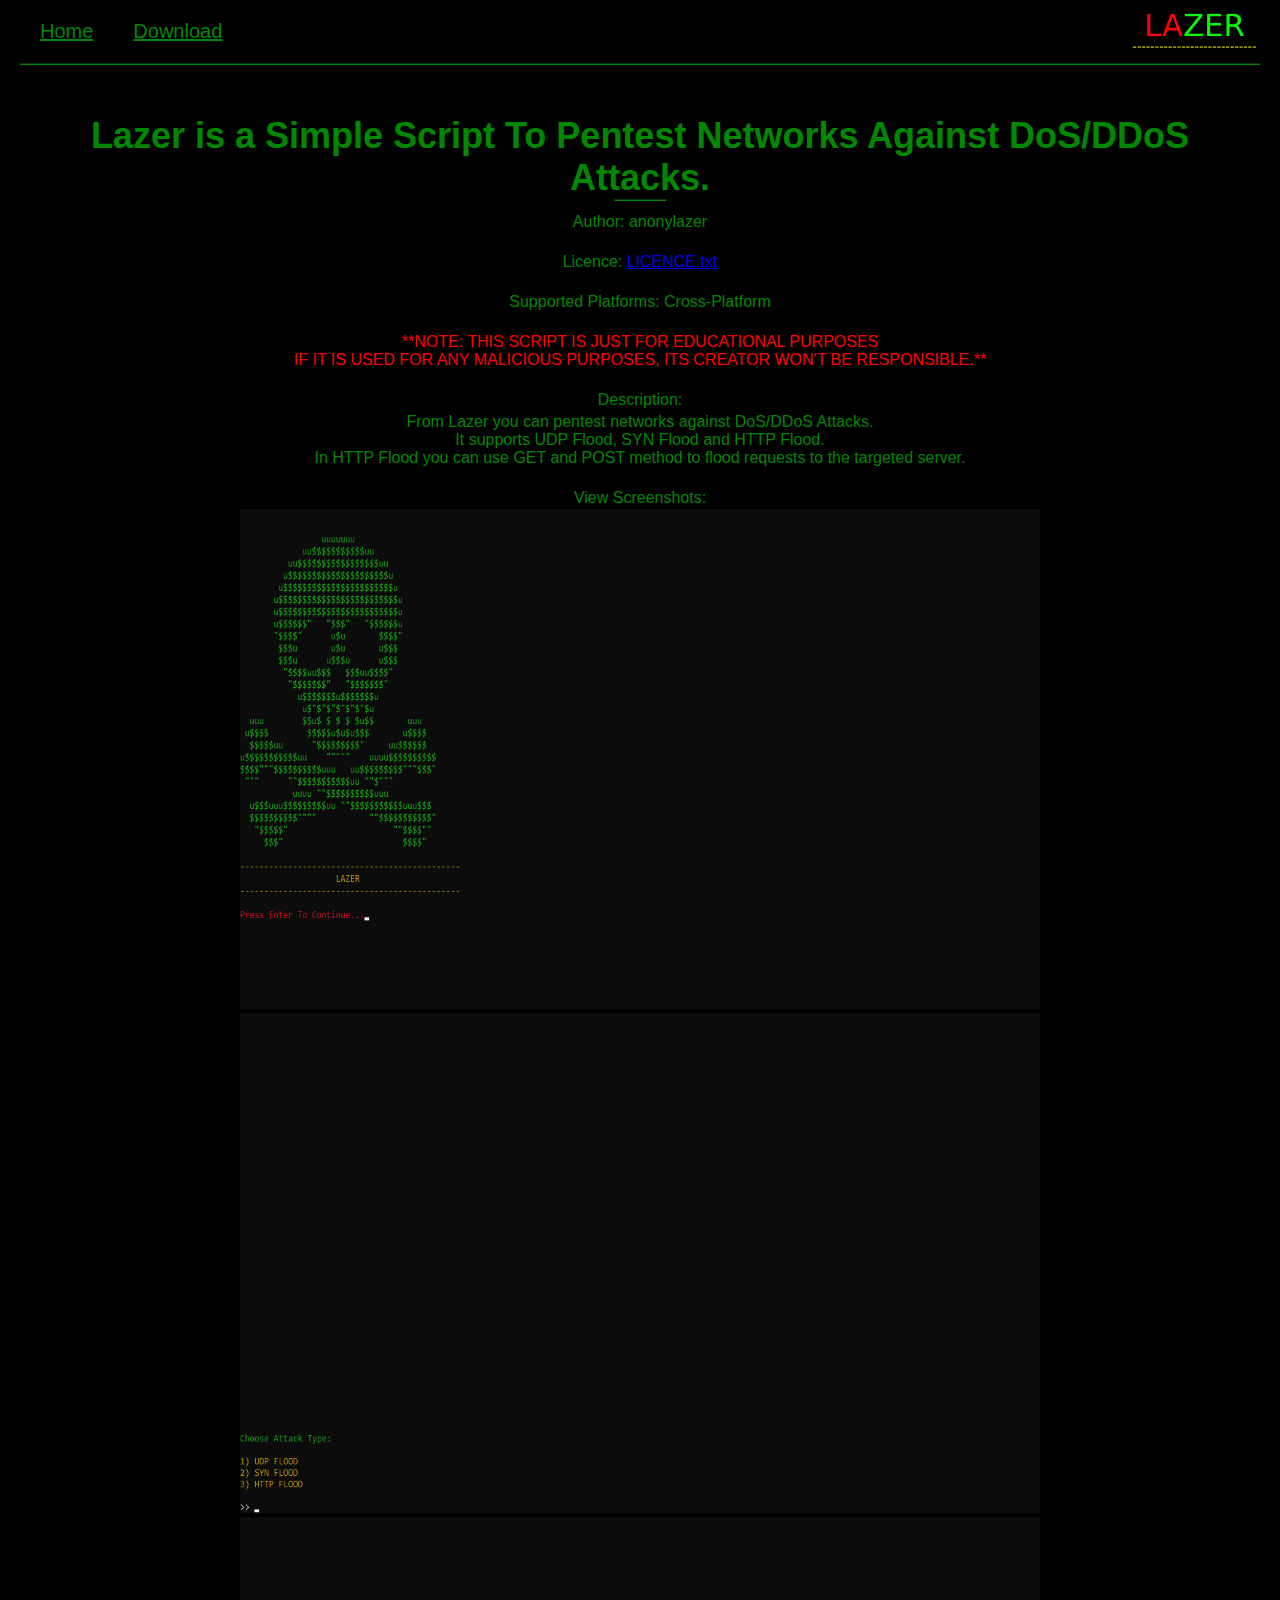
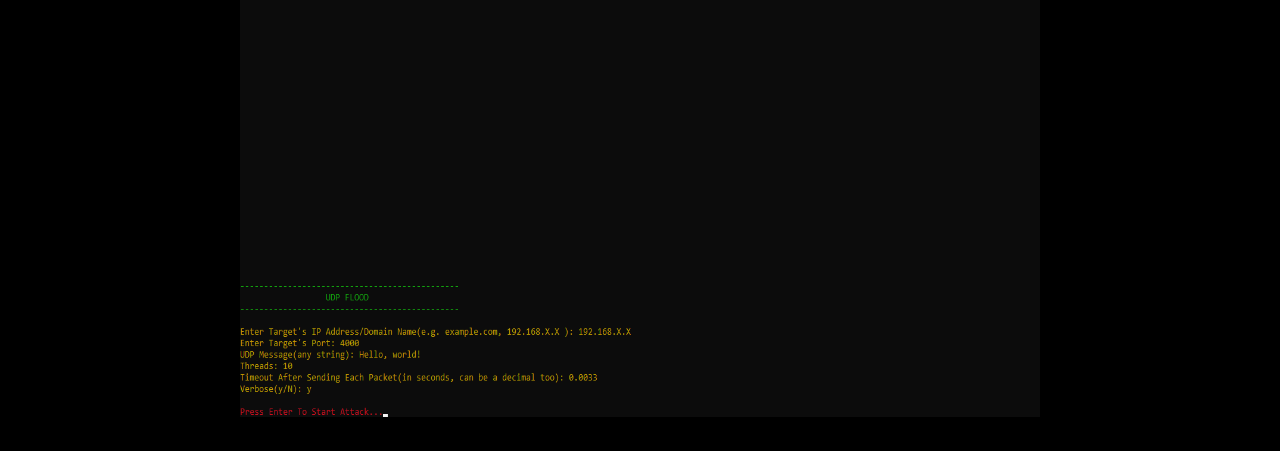
<file: index.html>
<!DOCTYPE html>
<html lang="en">
<head>
    <meta charset="UTF-8">
    <link rel="stylesheet" href="assets/css/style.css">
    <link rel="icon" href="assets/img/logo.png">
    <meta name="description" content="Lazer is a simple script to pentest networks against DoS/DDoS Attacks.">
    <meta name=”robots” content="index, follow">
    <meta name="author" content="anonylazer">
    <meta name="title" content="Lazer DoS/DDoS Script">
    <meta name="keywords" content="lazer ddos script">
    <title>Lazer - DoS/DDoS Script</title>
</head>
<body>
    <div class="header">
        <a href="#">Home</a><a href="download.html">Download</a><img src="assets/img/logo.png">
        <hr>
    </div>
    <div class="body">
        <h1>Lazer is a Simple Script To Pentest Networks Against DoS/DDoS Attacks.</h1>
        <hr>
        <p>Author: anonylazer</p><br>
        <p>Licence: <a href="assets/LICENCE/LICENCE.txt">LICENCE.txt</a></p><br>
        <p>Supported Platforms: Cross-Platform</p><br>
        <p style="color:#f00;">**NOTE: THIS SCRIPT IS JUST FOR EDUCATIONAL PURPOSES<br>IF IT IS USED FOR ANY MALICIOUS PURPOSES, ITS CREATOR WON'T BE RESPONSIBLE.**</p><br>
        <p>Description:</p>
        <p>From Lazer you can pentest networks against DoS/DDoS Attacks.<br> It supports UDP Flood, SYN Flood and  HTTP Flood.<br>In HTTP Flood you can use GET and POST method to flood requests to the targeted server.</p><br>
        <p>View Screenshots:</p>
        <img src="assets/img/screenshot1.png" alt="404 Not Found.">
        <img src="assets/img/screenshot2.png" alt="404 Not Found.">
        <img src="assets/img/screenshot3.png" alt="404 Not Found.">
    </div>
</body>
</html>
</file>
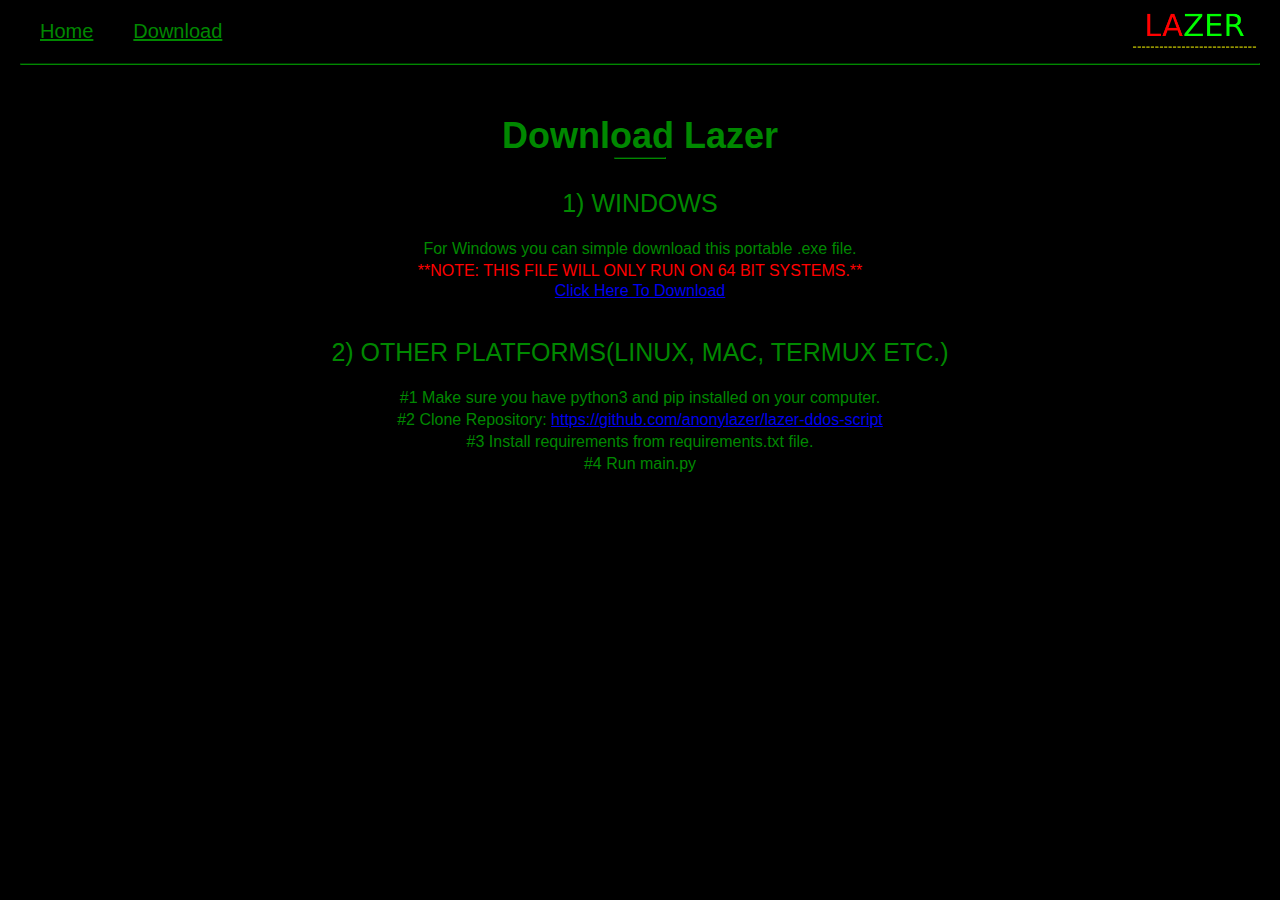
<file: download.html>
<!DOCTYPE html>
<html lang="en">
<head>
    <meta charset="UTF-8">
    <link rel="stylesheet" href="assets/css/style.css">
    <link rel="icon" href="assets/img/logo.png">
    <meta name="description" content="Lazer is a simple script to pentest networks against DoS/DDoS Attacks.">
    <meta name=”robots” content="index, follow">
    <meta name="author" content="anonylazer">
    <meta name="title" content="Lazer DoS/DDoS Script">
    <meta name="keywords" content="lazer ddos script">
    <title>Download Lazer</title>
</head>
<body>
    <div class="header">
        <a href="index.html">Home</a><a href="#">Download</a><img src="assets/img/logo.png">
        <hr>
    </div>
    <div class="body">
        <h1>Download Lazer</h1>
        <hr><br>
        <p class="os">1) WINDOWS</p><br>
        <p>For Windows you can simple download this portable .exe file.</p>
        <p style="color: #f00;">**NOTE: THIS FILE WILL ONLY RUN ON 64 BIT SYSTEMS.**</p>
        <a href="assets/downloads/lazer.exe">Click Here To Download</a><br><br><br>
        <p class="os">2) OTHER PLATFORMS(LINUX, MAC, TERMUX ETC.)</p><br>
        <p>#1 Make sure you have python3 and pip installed on your computer.</a></p>
        <p>#2 Clone Repository: <a href="https://github.com/anonylazer/lazer-ddos-script">https://github.com/anonylazer/lazer-ddos-script</a></p>
        <p>#3 Install requirements from requirements.txt file.</p>
        <p>#4 Run main.py</p>
    </div>
</body>
</html>
</file>
<file: assets/css/style.css>
* {
    padding: 0%;
    margin: 0%;
}
body {
    background-color: #000;
}
.header {
    padding: 20px;
}
.header img {
    float: right;
    height: 50px;
    margin-top: -15px;
}
.header a:link {
    padding: 20px;
    color: #080;
    font-size: 20px;
    font-family: sans-serif;
}
.header a:hover, .header a:active {
    opacity: 0.8;
}
.header hr {
    margin-top: 20px;
    border-color: #080;
}
.body {
    color: #080;
    padding: 30px;
    font-family: sans-serif;
    text-align: center;
}
body h1 {
    font-size: 36px;
}
.body hr {
    width: 50px;
    border-color: #080;
    margin: auto;
    margin-bottom: 10px;
}
.body p {
    padding: 2px;
}
.body img {
    width: 800px;
    height: 500px;
}
.body .os {
    font-size: 25px;
}
</file>
